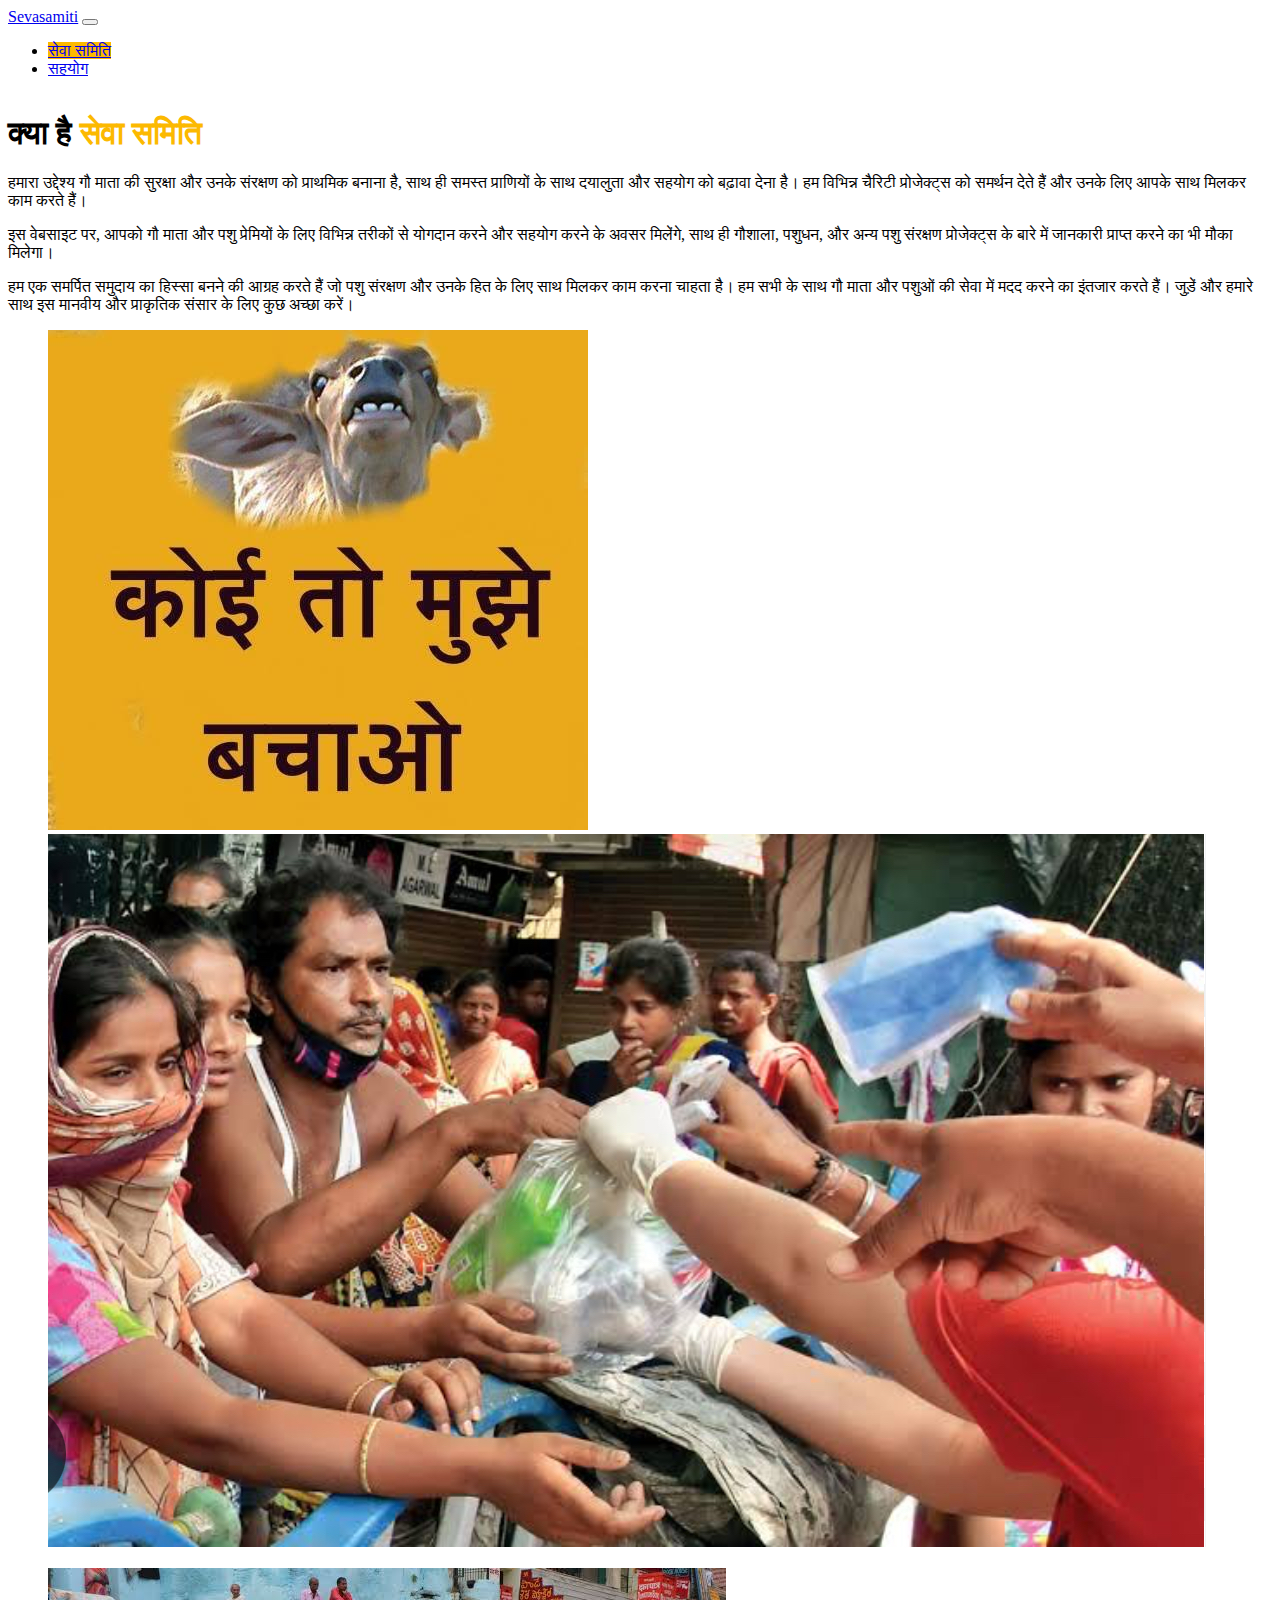
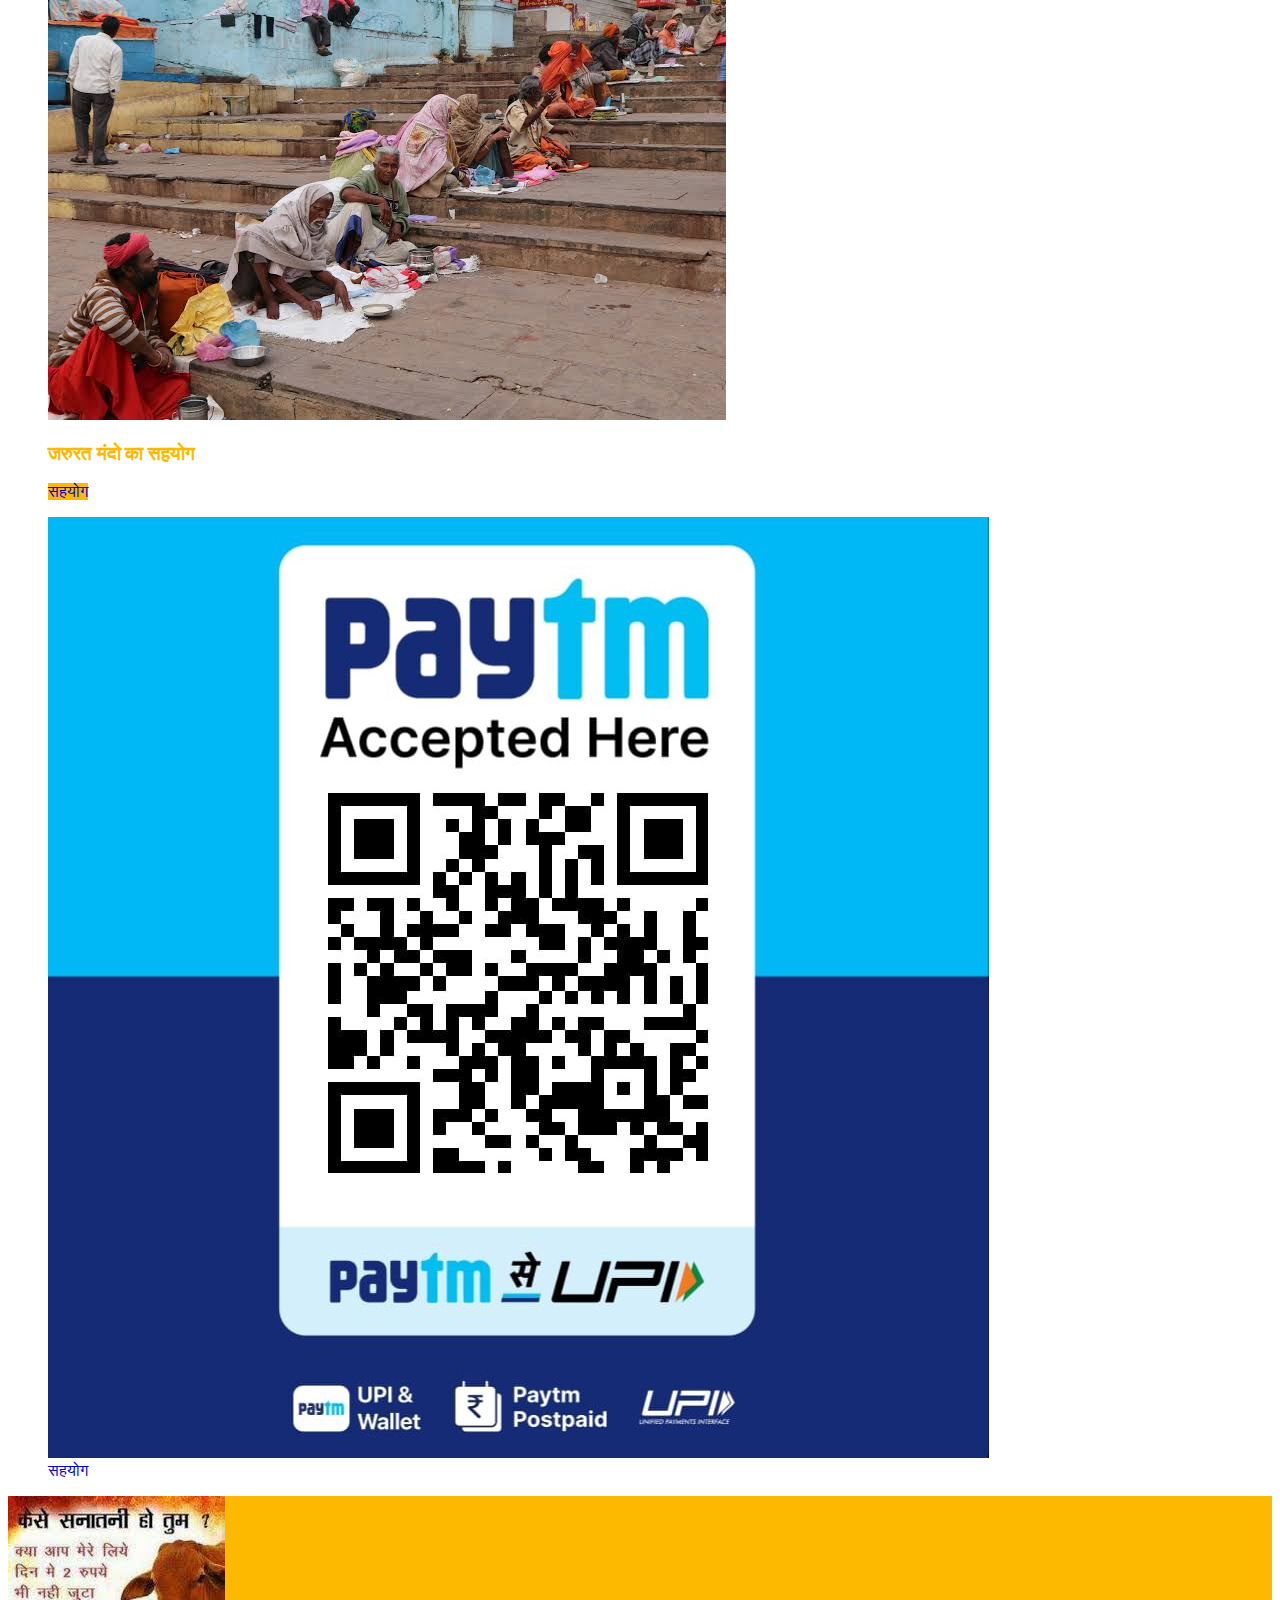
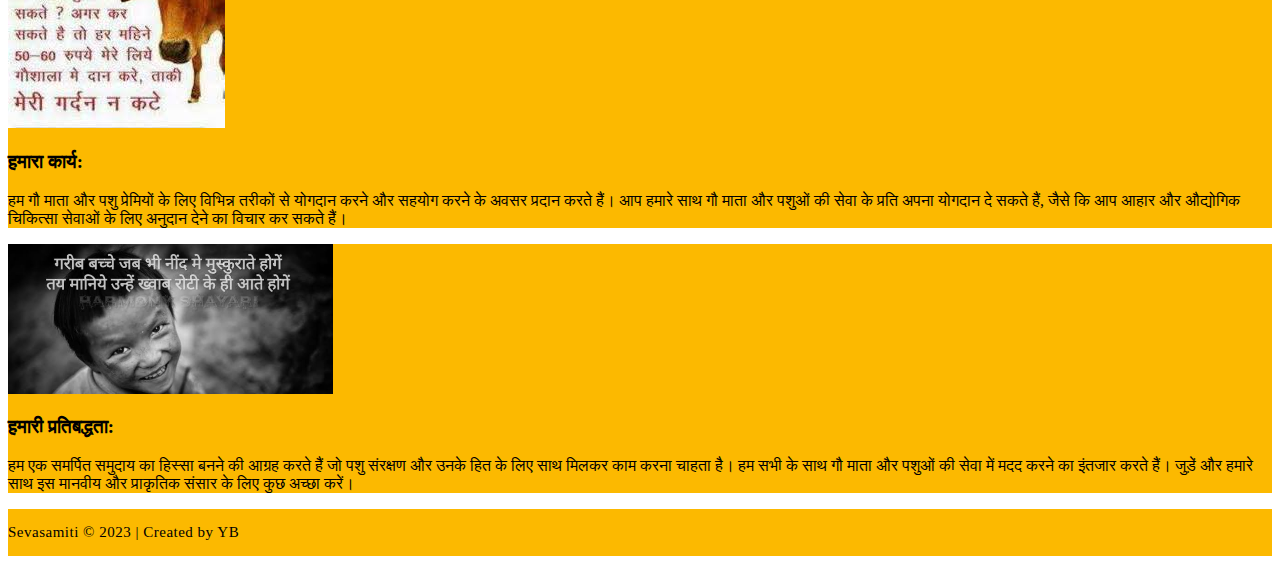
<file: index.html>
<!DOCTYPE html>
<html lang="en">

<head>
    <meta charset="UTF-8">
    <meta name="viewport" content="width=device-width, initial-scale=1.0">
    <title>Sevasamiti</title>
    <link rel="icon" type="image/x-icon" href="./images/favicon.ico">
    <link href="https://cdn.jsdelivr.net/npm/bootstrap@5.3.2/dist/css/bootstrap.min.css" rel="stylesheet"
        integrity="sha384-T3c6CoIi6uLrA9TneNEoa7RxnatzjcDSCmG1MXxSR1GAsXEV/Dwwykc2MPK8M2HN" crossorigin="anonymous">
    <link rel="stylesheet" href="styles.css">
</head>

<body>
    <header id="topheader">
        <nav class="navbar navbar-expand-lg navbar-dark bg-black">
            <div class="container-fluid">
                <a class="navbar-brand text-white" href="#">Sevasamiti</a>
                <button class="navbar-toggler" type="button" data-bs-toggle="collapse"
                    data-bs-target="#navbarTogglerDemo02" aria-controls="navbarTogglerDemo02" aria-expanded="false"
                    aria-label="Toggle navigation">
                    <span class="navbar-toggler-icon pri"></span>
                </button>
                <div class="collapse navbar-collapse py-2" id="navbarTogglerDemo02">
                    <ul class="navbar-nav me-auto mb-2 mb-lg-0">
                        <li class="nav-item">
                            <a class="nav-link rounded bpri text-white px-2 hov mx-2" aria-current="page"
                                href="index.html">सेवा
                                समिति</a>
                        </li>
                        <li class="nav-item">
                            <a class="nav-link rounded text-white px-2 hov mx-2" aria-current="true"
                                href="sahayog.html">सहयोग</a>
                        </li>
                    </ul>
                </div>
            </div>
        </nav>
    </header>
    <main>
        <section class="d-lg-flex container">
            <section class="px-3 py-4 container my-auto">
                <h1 class="text-center display-6">
                    क्या है <span class="pri"> सेवा समिति</span>
                </h1>
                <div class="py-2">
                    <p>हमारा उद्देश्य गौ माता की सुरक्षा और उनके संरक्षण को प्राथमिक बनाना है, साथ ही समस्त प्राणियों के
                        साथ
                        दयालुता और सहयोग को बढ़ावा देना है। हम विभिन्न चैरिटी प्रोजेक्ट्स को समर्थन देते हैं और उनके लिए
                        आपके साथ मिलकर काम करते हैं।</p>
                    <p>इस वेबसाइट पर, आपको गौ माता और पशु प्रेमियों के लिए विभिन्न तरीकों से योगदान करने और सहयोग करने
                        के
                        अवसर मिलेंगे, साथ ही गौशाला, पशुधन, और अन्य पशु संरक्षण प्रोजेक्ट्स के बारे में जानकारी प्राप्त
                        करने
                        का भी मौका मिलेगा।</p>
                    <p>हम एक समर्पित समुदाय का हिस्सा बनने की आग्रह करते हैं जो पशु संरक्षण और उनके हित के लिए साथ मिलकर
                        काम
                        करना चाहता है। हम सभी के साथ गौ माता और पशुओं की सेवा में मदद करने का इंतजार करते हैं। जुड़ें और
                        हमारे साथ इस मानवीय और प्राकृतिक संसार के लिए कुछ अच्छा करें। </p>
                </div>
            </section>
            <figure class="container">
                <a href="sahayog.html">
                    <img src="./images/i1.jpg" alt="cow" class="img-fluid my-2">
                </a>
                <a href="sahayog.html">
                    <img src="./images/i3.jpg" alt="seva" class="img-fluid my-2">
                </a>
            </figure>
        </section>
        <figure class="container d-lg-flex">
            <a href="sahayog.html">
                <img src="./images/i4.jpg" alt="cow" class="img-fluid my-2">
            </a>
            <div class="my-auto">
                <h3 class="pri fw-semibold text-center my-3 display-4"> जरुरत मंदो का सहयोग </h3>
                <div class="text-center">
                    <a href="sahayog.html" class="bt bpri rounded px-4 py-2 text-white fs-1 mx-auto">सहयोग</a>
                </div>
            </div>
        </figure>
        <figure class="container text-center">
            <a href="sahayog.html">
                <img src="./images/i5.jpg" alt="cow" class="img-fluid my-2">
            </a>
            <div class="text-center">
                <a href="https://paytm.me/BU-oXJ2"
                    class="bt bg-secondary rounded px-4 py-2 text-white fs-1 mx-auto">सहयोग</a>
            </div>
        </figure>
        <section class="container bpri text-center d-lg-flex my-2 p-4 gap-5">
            <a href="sahayog.html"><img src="./images/i6.jpg" class="image-fluid text-center m-3" alt="cow"></a>
            <div class="m-auto">
                <h3 class="display-5">हमारा कार्य:</h3>
                <p class="p-3">हम गौ माता और पशु प्रेमियों के लिए विभिन्न तरीकों से योगदान करने और सहयोग करने के अवसर
                    प्रदान
                    करते हैं।
                    आप हमारे साथ गौ माता और पशुओं की सेवा के प्रति अपना योगदान दे सकते हैं, जैसे कि आप आहार और औद्योगिक
                    चिकित्सा सेवाओं के लिए अनुदान देने का विचार कर सकते हैं।</p>
            </div>
        </section>
        <section class="container bpri text-center d-lg-flex my-2 p-4 gap-5">
            <a href="sahayog.html">
                <img src="./images/i7.png" class="i7 m-3" alt="cow">
            </a>
            <div class="m-auto">
                <h3 class="display-5">हमारी प्रतिबद्धता:</h3>
                <p class="p-3">
                    हम एक समर्पित समुदाय का हिस्सा बनने की आग्रह करते हैं जो पशु संरक्षण और उनके हित के लिए साथ मिलकर
                    काम
                    करना चाहता है। हम सभी के साथ गौ माता और पशुओं की सेवा में मदद करने का इंतजार करते हैं। जुड़ें और
                    हमारे
                    साथ इस मानवीय और प्राकृतिक संसार के लिए कुछ अच्छा करें।</p>
            </div>
        </section>
    </main>
    <footer class="bpri p-3 lead text-white ft">
        <p class="m-0 text-center">Sevasamiti &copy; 2023 | Created by YB</p>
    </footer>
    <script src="https://cdn.jsdelivr.net/npm/@popperjs/core@2.11.8/dist/umd/popper.min.js"
        integrity="sha384-I7E8VVD/ismYTF4hNIPjVp/Zjvgyol6VFvRkX/vR+Vc4jQkC+hVqc2pM8ODewa9r"
        crossorigin="anonymous"></script>
    <script src="https://cdn.jsdelivr.net/npm/bootstrap@5.3.2/dist/js/bootstrap.min.js"
        integrity="sha384-BBtl+eGJRgqQAUMxJ7pMwbEyER4l1g+O15P+16Ep7Q9Q+zqX6gSbd85u4mG4QzX+"
        crossorigin="anonymous"></script>
</body>

</html>
</file>
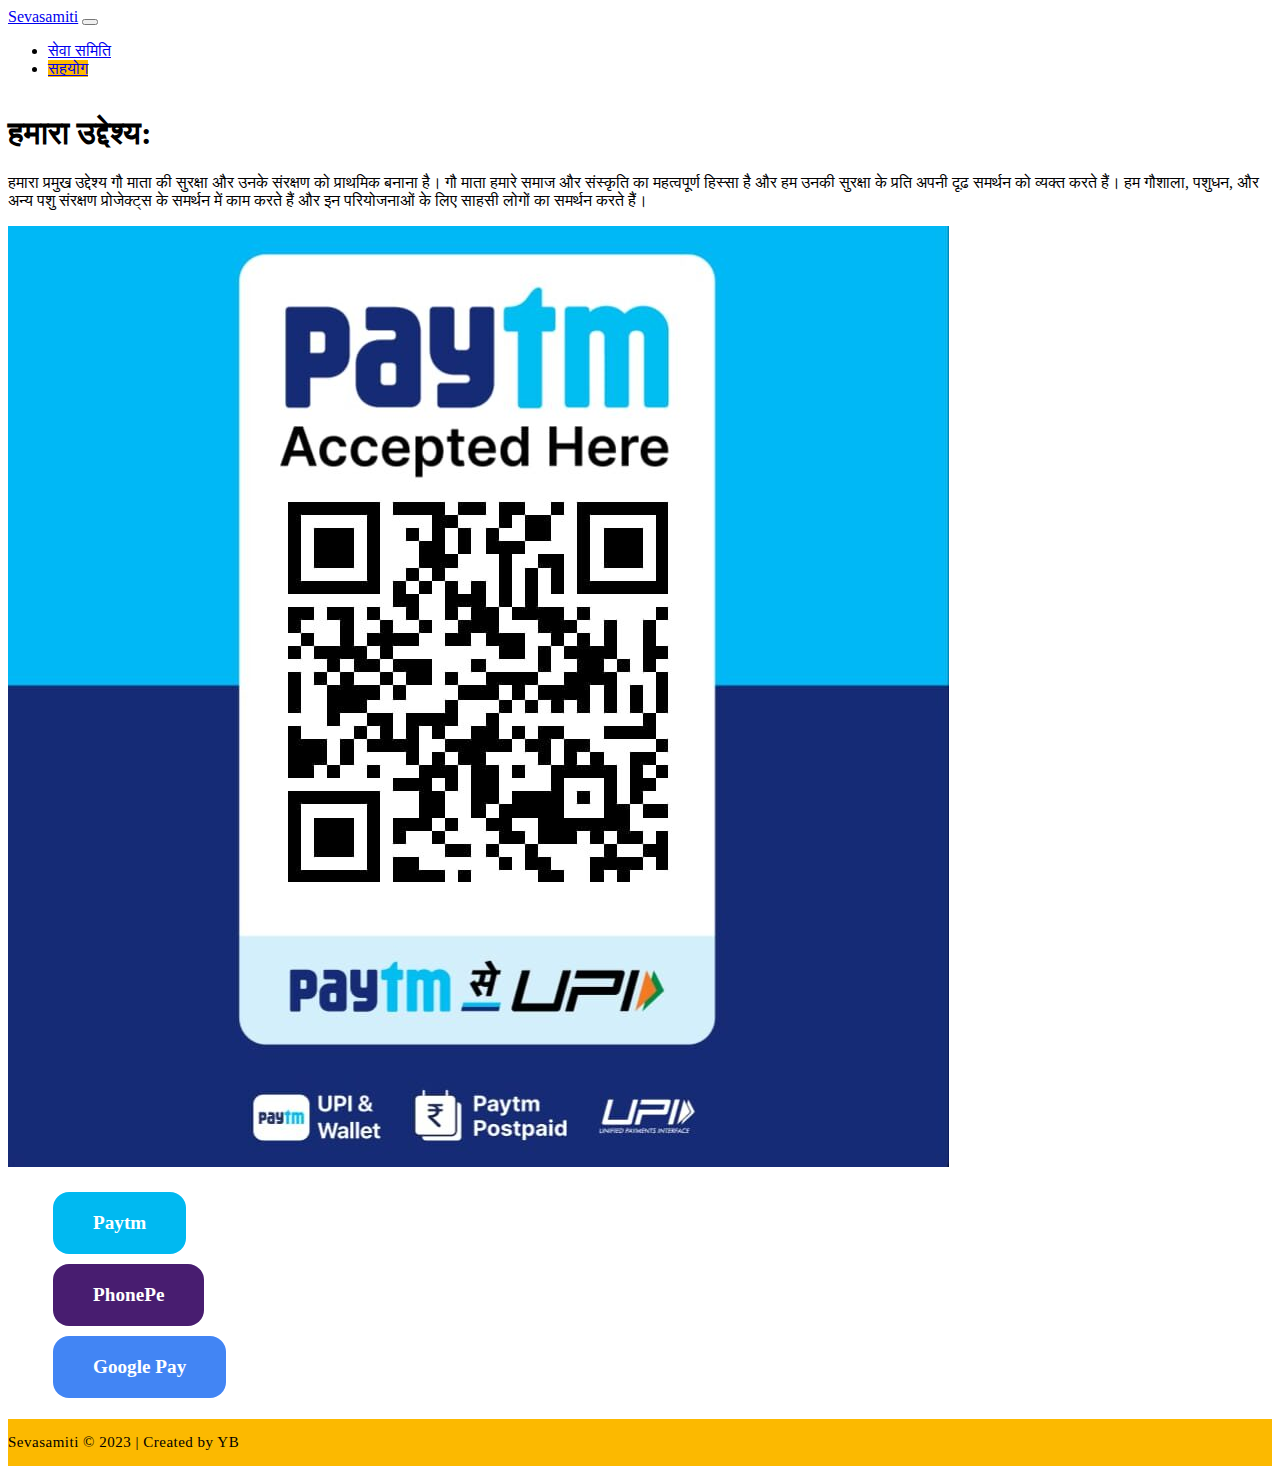
<file: sahayog.html>
<!DOCTYPE html>
<html lang="en">

<head>
    <meta charset="UTF-8">
    <meta name="viewport" content="width=device-width, initial-scale=1.0">
    <title>Sevasamiti</title>
    <link rel="icon" type="image/x-icon" href="./images/favicon.ico">
    <link href="https://cdn.jsdelivr.net/npm/bootstrap@5.3.2/dist/css/bootstrap.min.css" rel="stylesheet"
        integrity="sha384-T3c6CoIi6uLrA9TneNEoa7RxnatzjcDSCmG1MXxSR1GAsXEV/Dwwykc2MPK8M2HN" crossorigin="anonymous">
    <link rel="stylesheet" href="styles.css">
</head>

<body>
    <header>
        <nav class="navbar navbar-expand-lg navbar-dark bg-black">
            <div class="container-fluid">
                <a class="navbar-brand text-white" href="#">Sevasamiti</a>
                <button class="navbar-toggler" type="button" data-bs-toggle="collapse"
                    data-bs-target="#navbarTogglerDemo02" aria-controls="navbarTogglerDemo02" aria-expanded="false"
                    aria-label="Toggle navigation">
                    <span class="navbar-toggler-icon pri"></span>
                </button>
                <div class="collapse navbar-collapse py-2" id="navbarTogglerDemo02">
                    <ul class="navbar-nav me-auto mb-2 mb-lg-0">
                        <li class="nav-item">
                            <a class="nav-link rounded text-white px-2 hov mx-2" aria-current="page" href="index.html">सेवा
                                समिति</a>
                        </li>
                        <li class="nav-item">
                            <a class="nav-link rounded text-white bpri px-2 hov mx-2" aria-current="true"
                                href="sahayog.html">सहयोग</a>
                        </li>
                    </ul>
                </div>
            </div>
        </nav>
    </header>
    <main>
        <section class="container text-center">
            <h1 class="display-3 text-center fw-semibold p-3">हमारा उद्देश्य:</h1>
            <p class="text-center">हमारा प्रमुख उद्देश्य गौ माता की सुरक्षा और उनके संरक्षण को प्राथमिक बनाना है। गौ
                माता हमारे समाज और
                संस्कृति का महत्वपूर्ण हिस्सा है और हम उनकी सुरक्षा के प्रति अपनी दृढ़ समर्थन को व्यक्त करते हैं। हम
                गौशाला, पशुधन, और अन्य पशु संरक्षण प्रोजेक्ट्स के समर्थन में काम करते हैं और इन परियोजनाओं के लिए साहसी
                लोगों का समर्थन करते हैं।</p>
            <img src="./images/i5.jpg" alt="ptm" class="img-fluid my-2">
            <figure>
                <div class="text-center">
                    <a href="https://paytm.me/BU-oXJ2" class="payment-link paytm text-white" >Paytm</a>
                </div>
                <div class="text-center">
                    <a href="https://paytm.me/BU-oXJ2" class="payment-link phonepe text-white" >PhonePe</a>
                </div>
                <div class="text-center">
                    <a href="https://paytm.me/BU-oXJ2" class="payment-link google-pay text-white">Google Pay</a>
                </div>
            </figure>
        </section>
    </main>
    <footer class="bpri p-3 lead text-white ft">
        <p class="m-0 text-center">Sevasamiti &copy; 2023 | Created by YB</p>
    </footer>
    <script src="https://cdn.jsdelivr.net/npm/@popperjs/core@2.11.8/dist/umd/popper.min.js"
        integrity="sha384-I7E8VVD/ismYTF4hNIPjVp/Zjvgyol6VFvRkX/vR+Vc4jQkC+hVqc2pM8ODewa9r"
        crossorigin="anonymous"></script>
    <script src="https://cdn.jsdelivr.net/npm/bootstrap@5.3.2/dist/js/bootstrap.min.js"
        integrity="sha384-BBtl+eGJRgqQAUMxJ7pMwbEyER4l1g+O15P+16Ep7Q9Q+zqX6gSbd85u4mG4QzX+"
        crossorigin="anonymous"></script>
</body>

</html>
</file>
<file: styles.css>
.nbg {
  background: #4c4c4c;
}

.pri {
  color: #fcb900;
}

.bpri {
  background: #fcb900;
}

.pfont {
  font-family: "Times New Roman", Times, serif;
}

.i7 {
  height: 150px;
  width: auto;
}

.bt{
    text-decoration: none;
}
.bt:hover{
    opacity: 0.7;
    transition: 0.5s;
}

.ft {
  font-size: 15px;
  font-weight: 400;
  letter-spacing: 0.5px;
}

body {
  display: flex;
  flex-direction: column;
  min-height: 100vh;
}

header,
footer {
  flex-grow: 0;
  flex-shrink: 0;
  flex-basis: auto;
}

main {
  flex-grow: 1;
  flex-shrink: 0;
  flex-basis: auto;
}

.payment-link {
  display: inline-block;
  padding: 20px 40px;
  border-radius: 1rem;
  text-decoration: none;
  font-weight: bold;
  font-size: larger;
  margin: 10px;
  text-align: center;
  color: white;
  margin: 5px;
}

.payment-link:hover {
  scale: 1.1;
}

.paytm {
  background-color: #00B9F1;
}

.phonepe {
  background-color: #481d70;
}

.google-pay {
  background-color: #4285F4;
}
.hov:hover{
    background-color: gray;
    transition: 0.5s;
}
</file>
